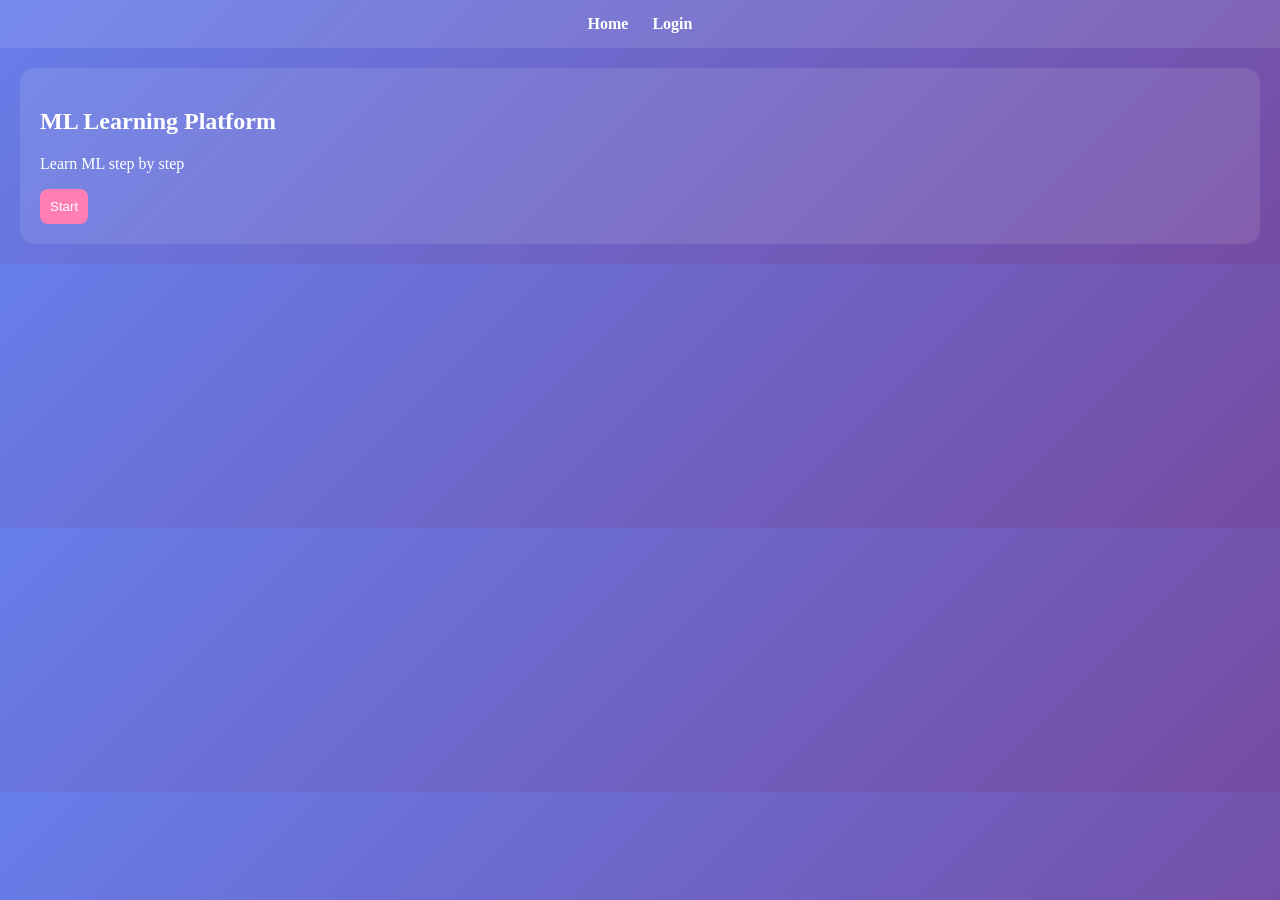
<file: index.html>
<!DOCTYPE html>
<html>
<head>
<link rel="stylesheet" href="style.css">
</head>

<body>

<nav>
<a href="index.html">Home</a>
<a href="login.html">Login</a>
</nav>

<div class="card">
<h2>ML Learning Platform</h2>
<p>Learn ML step by step</p>
<a href="login.html"><button>Start</button></a>
</div>

</body>
</html>
</file>
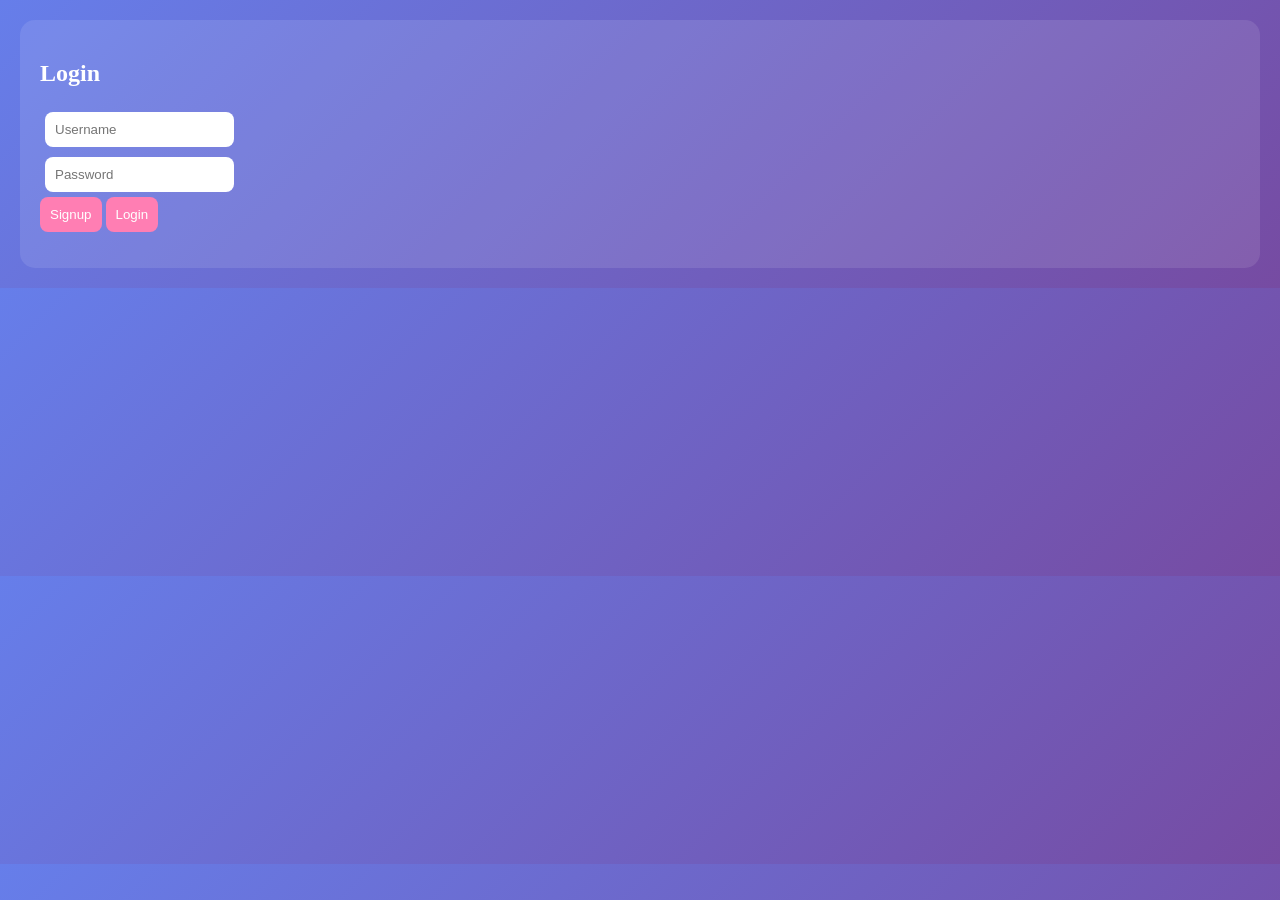
<file: login.html>
<!DOCTYPE html>
<html>
<head>
<link rel="stylesheet" href="style.css">
<script src="script.js"></script>
</head>

<body>

<div class="card">
<h2>Login</h2>

<input id="user" placeholder="Username"><br>
<input id="pass" placeholder="Password"><br>

<button onclick="signup()">Signup</button>
<button onclick="login()">Login</button>

<p id="msg"></p>
</div>

</body>
</html>
</file>
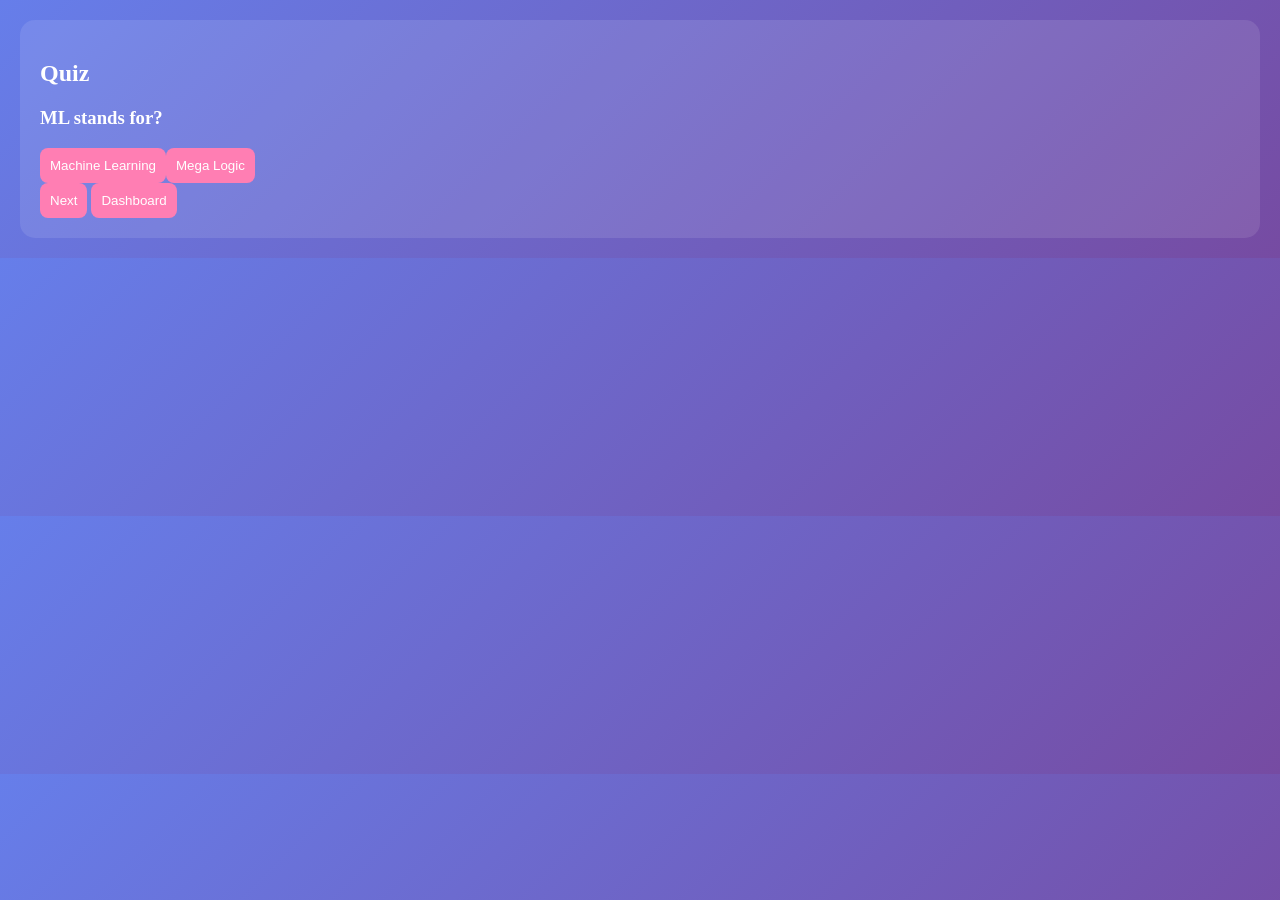
<file: quiz.html>
<!DOCTYPE html>
<html>
<head>
<link rel="stylesheet" href="style.css">
<script src="script.js"></script>
</head>

<body>

<div class="card">
<h2>Quiz</h2>

<div id="quizBox"></div>
<button onclick="nextQ()">Next</button>

<a href="dashboard.html"><button>Dashboard</button></a>

</div>

</body>
</html>
</file>
<file: style.css>
body{
font-family:Poppins;
margin:0;
background:linear-gradient(135deg,#667eea,#764ba2);
color:#fff;
}

nav{
padding:15px;
text-align:center;
background:rgba(255,255,255,0.1);
}

nav a{
margin:10px;
color:#fff;
text-decoration:none;
font-weight:bold;
}

.card{
background:rgba(255,255,255,0.1);
padding:20px;
border-radius:15px;
margin:20px;
}

.split{
display:flex;
gap:20px;
flex-wrap:wrap;
}

.left,.right{
flex:1;
min-width:280px;
}

img,iframe{
width:100%;
border-radius:10px;
}

button{
padding:10px;
background:#ff7eb3;
border:none;
border-radius:8px;
color:#fff;
cursor:pointer;
}

input{
padding:10px;
margin:5px;
border:none;
border-radius:8px;
}
</file>
